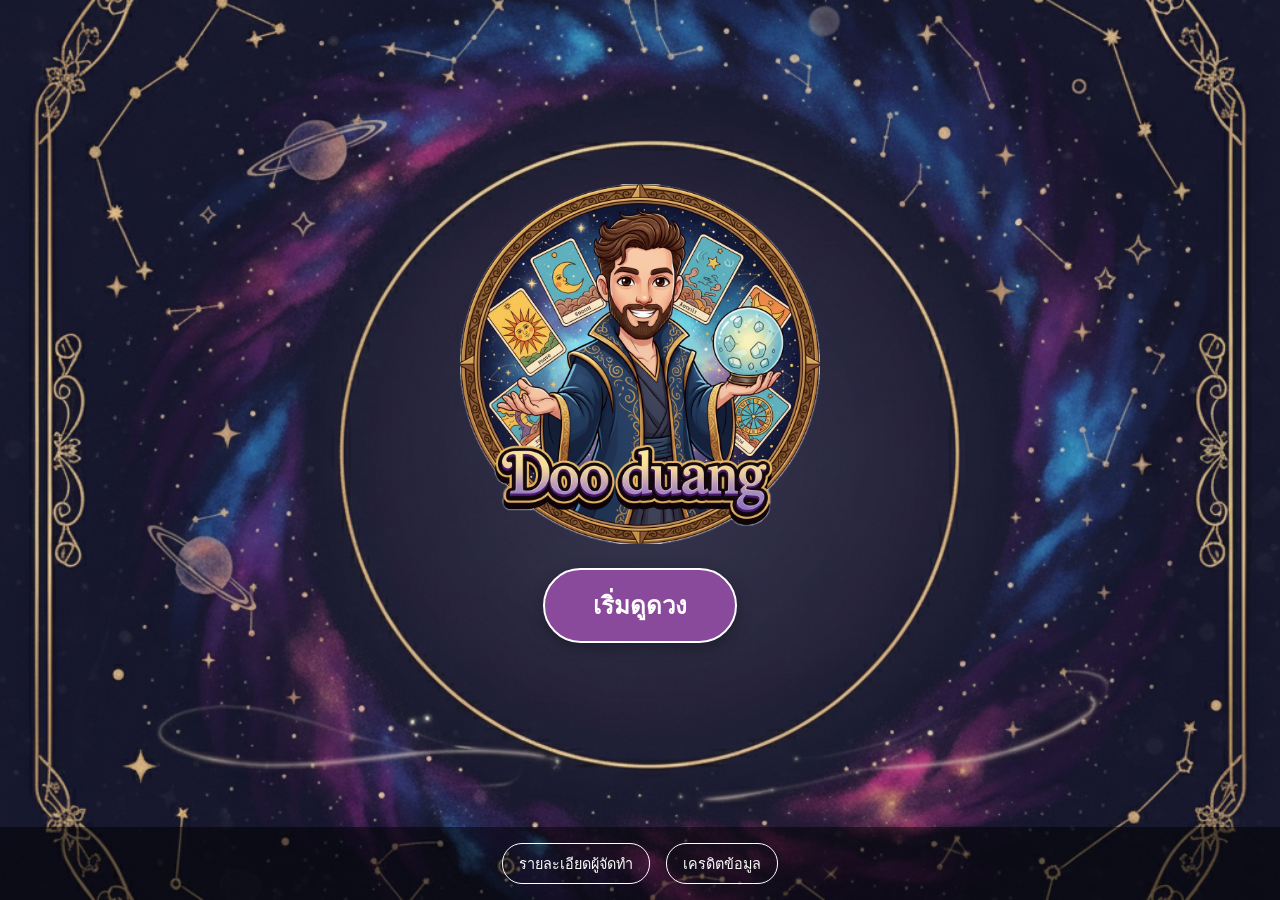
<file: index.html>
<!DOCTYPE html>
<html lang="th">
<head>
    <meta charset="UTF-8">
    <meta name="viewport" content="width=device-width, initial-scale=1.0">
    <title>ยินดีต้อนรับสู่การดูดวง</title>
    <link rel="stylesheet" href="style.css">
</head>
<body class="splash-page">

    <div class="splash-container">
        <img src="image/logo_home.png" id="home-logo" alt="Logo">
        <a href="topics.html" class="start-btn">เริ่มดูดวง</a>
        
    </div>

    <footer class="splash-footer button-footer">
        <a href="information.html" class="footer-btn">รายละเอียดผู้จัดทํา</a>
        <a href="credits.html" class="footer-btn">เครดิตข้อมูล</a>
    </footer>

</body>
</html>
</file>
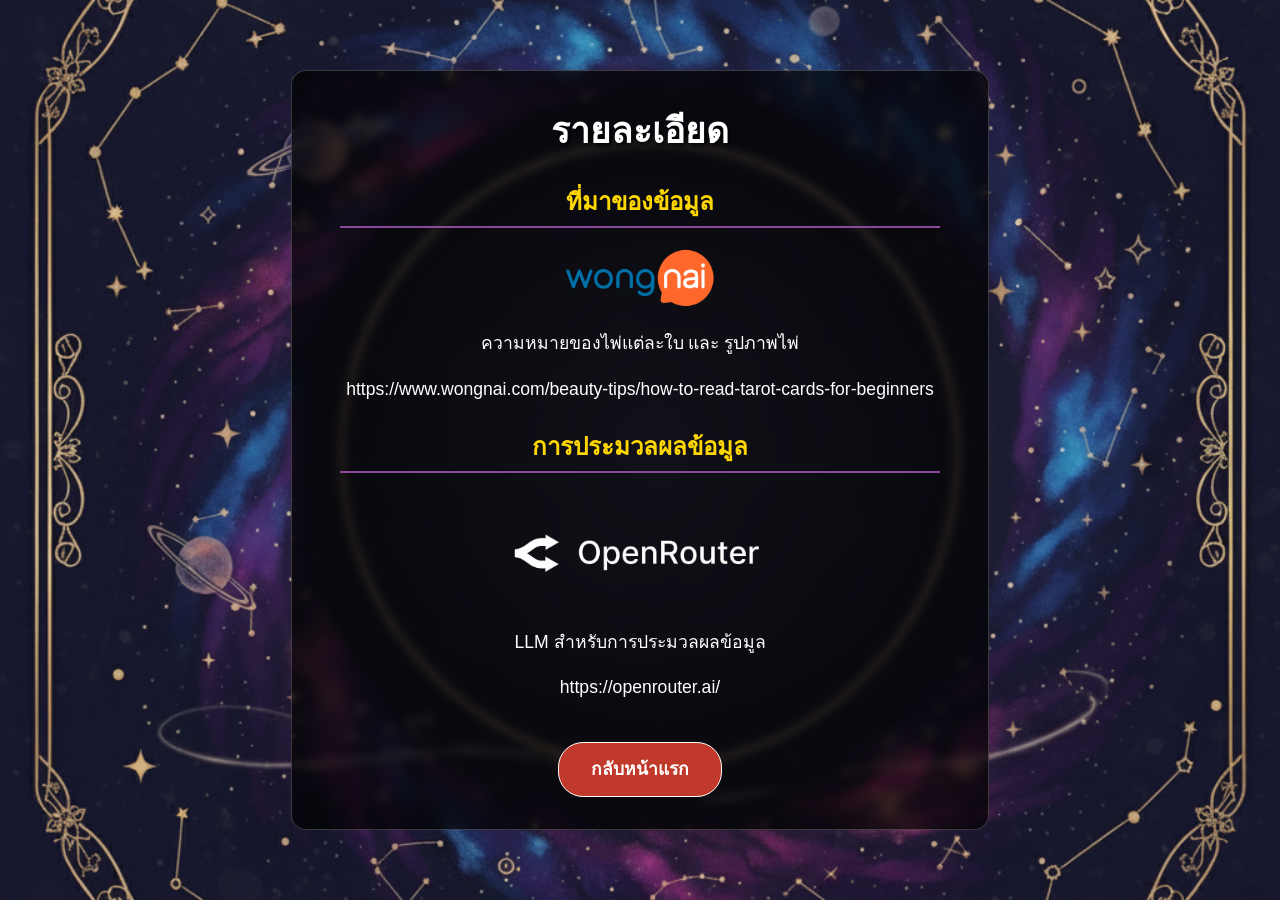
<file: credits.html>
<!DOCTYPE html>
<html lang="th">
<head>
    <meta charset="UTF-8">
    <meta name="viewport" content="width=device-width, initial-scale=1.0">
    <title>รายละเอียด</title>
    <link rel="stylesheet" href="style.css">
</head>
<body class="credits-page">

    <div class="credits-container">
        <h1>รายละเอียด</h1>
        
        <div class="credits-section">
            <h2>ที่มาของข้อมูล</h2>
            <img width="150px" src="image/wongnai.png" alt="">
            <p>
                ความหมายของไพ่แต่ละใบ และ รูปภาพไพ่
            </p>
            <p>
                https://www.wongnai.com/beauty-tips/how-to-read-tarot-cards-for-beginners
            </p>
        </div>

        <div class="credits-section">
            <h2>การประมวลผลข้อมูล</h2>
            <img width="300px" src="image/openrouter.png" alt="">
            <p>
                LLM สําหรับการประมวลผลข้อมูล
            </p>
            <p>
                https://openrouter.ai/
            </p>
        </div>

        <a href="index.html" class="back-btn">กลับหน้าแรก</a>
    </div>

</body>
</html>
</file>
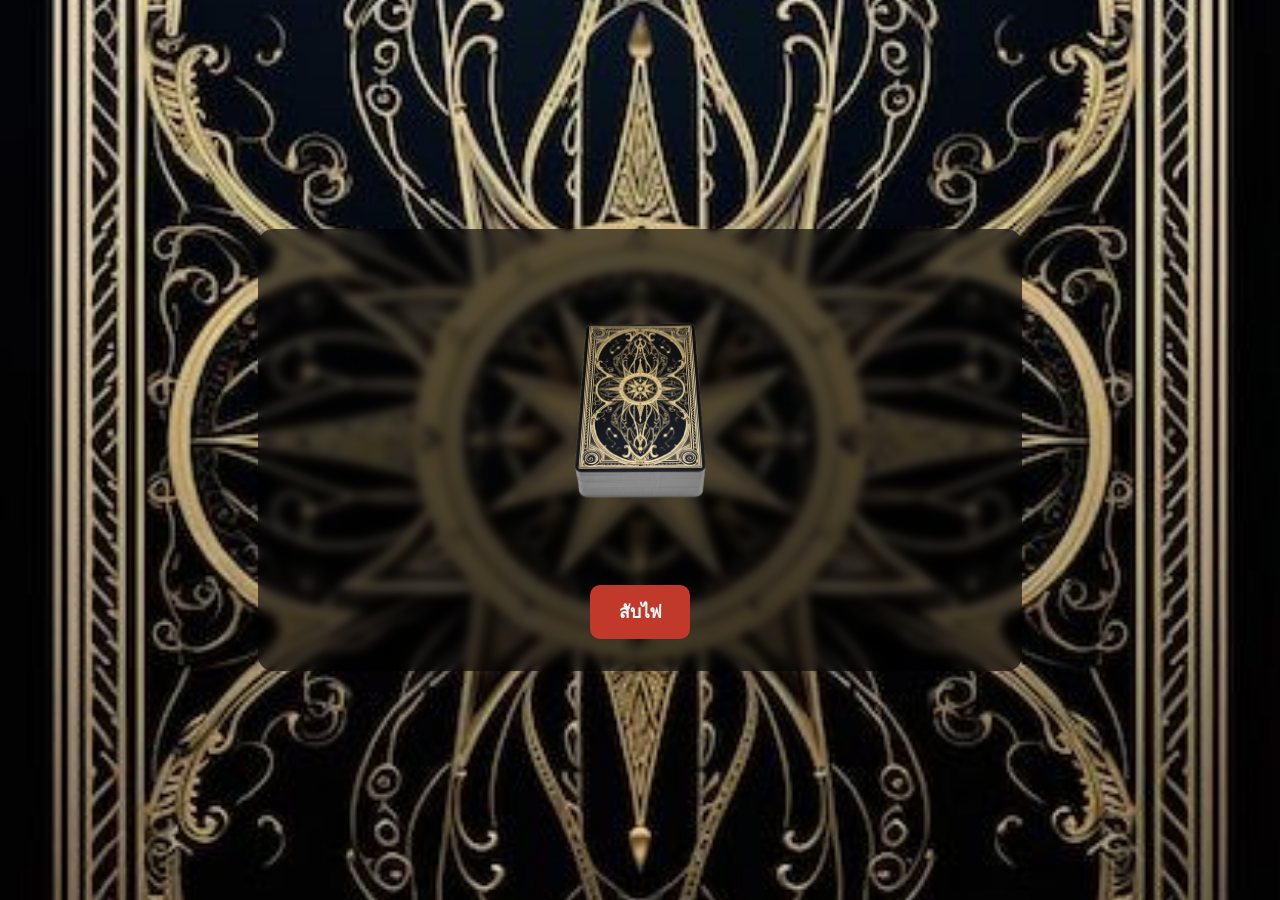
<file: reading.html>
<!DOCTYPE html>
<html lang="th">
<head>
    <meta charset="UTF-8">
    <meta name="viewport" content="width=device-width, initial-scale=1.0">
    <title>สับไพ่</title>
    <link rel="stylesheet" href="style.css">
</head>
<body class="page-container" id="page-reading">

    <div class="interaction-box">
        <img src="image/gongpai.png" id="gongpai-img" alt="กองไพ่">
        <button id="shuffle-btn">สับไพ่</button>
    </div>

    <script src="app.js"></script>
</body>
</html>
</file>
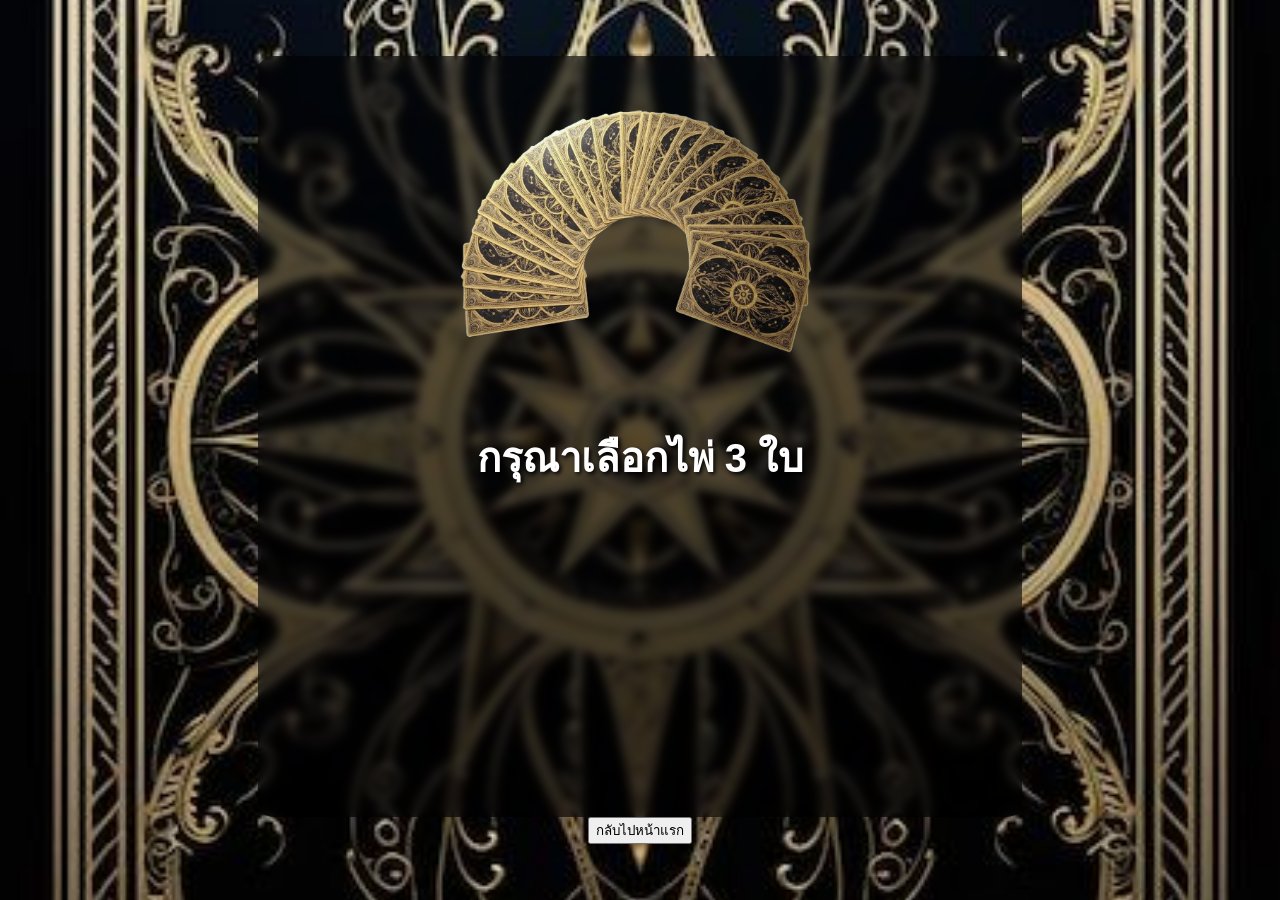
<file: select.html>
<!DOCTYPE html>
<html lang="th">
<head>
    <meta charset="UTF-8">
    <meta name="viewport" content="width=device-width, initial-scale=1.0">
    <title>เลือกไพ่ของคุณ</title>
    <link rel="stylesheet" href="style.css">
</head>
<body class="page-container" id="page-select">

    <div class="interaction-box select-box">
        <img src="image/wangpai.png" id="wangpai-img" alt="วางไพ่">

        <h1>กรุณาเลือกไพ่ 3 ใบ</h1>

        <div id="card-results"></div>

        <button id="get-reading-btn" class="hidden">ดูคำทำนาย</button>
    </div>

    <div id="loading-modal" class="modal-overlay">
        <div class="modal-content loading">
            <div class="spinner"></div>
            <p>ดวงของท่านกำลังเดินทางมา...</p>
        </div>
    </div>

    <div id="result-modal" class="modal-overlay">
        <div class="modal-content">
            <h2>คำทำนายของคุณมาแล้ว</h2>
            <p id="result-text"></p>
            <button id="close-result-btn">ปิด</button>
        </div>
    </div>

    <div class="nav-back">
        <button id="back-to-index" class="btn" onclick="location.href='index.html'">กลับไปหน้าแรก</button>
    </div>

    <script src="app.js"></script>
</body>
</html>
</file>
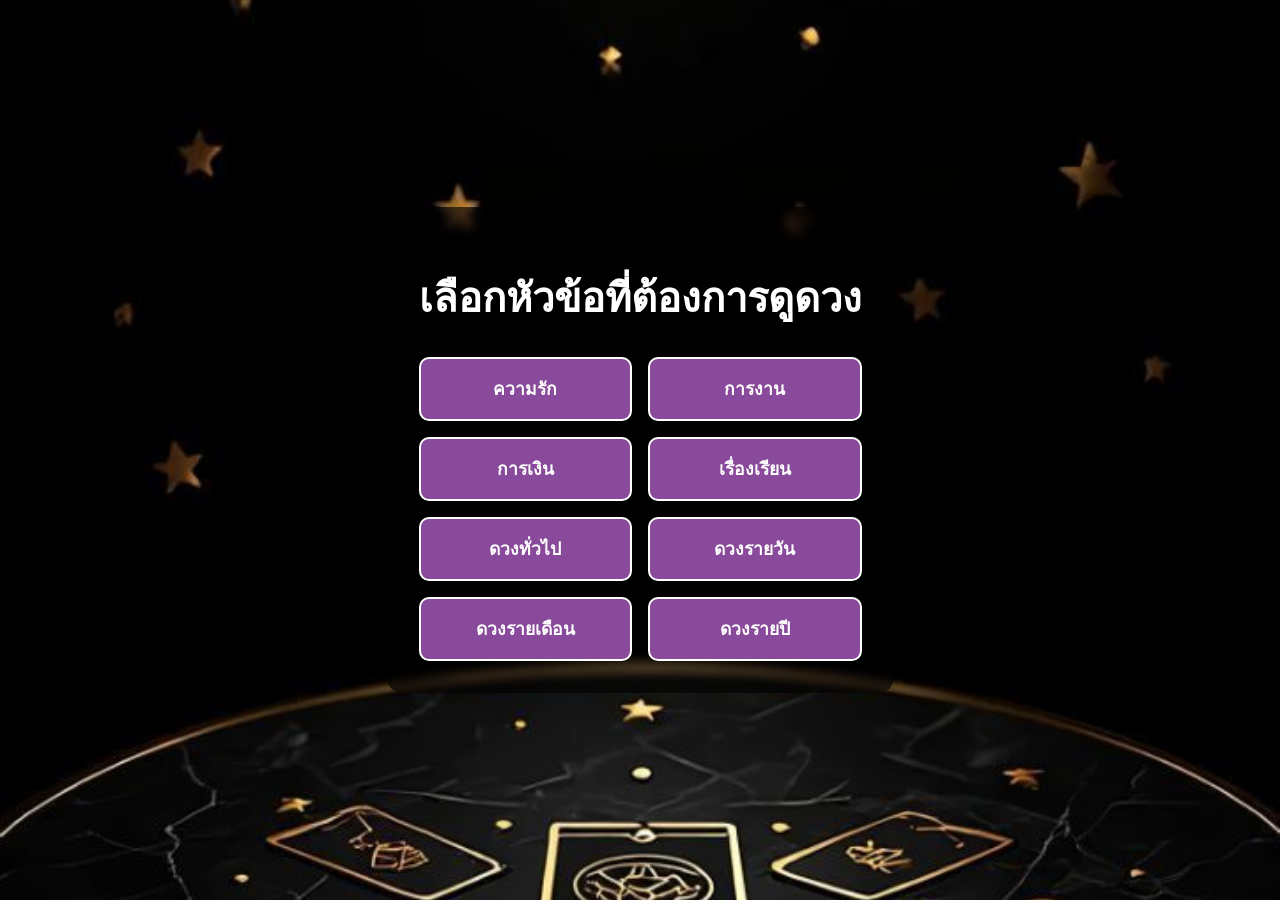
<file: topics.html>
<!DOCTYPE html>
<html lang="th">
<head>
    <meta charset="UTF-8">
    <meta name="viewport" content="width=device-width, initial-scale=1.0">
    <title>เลือกหัวข้อดูดวง</title>
    <link rel="stylesheet" href="style.css">
</head>
<body class="topic-page"> 

    <div class="topic-container">
        <h1>เลือกหัวข้อที่ต้องการดูดวง</h1>
        <div class="topic-grid">
            <a href="reading.html?topic=LOVE" class="topic-btn">ความรัก</a>
            <a href="reading.html?topic=WORK" class="topic-btn">การงาน</a>
            <a href="reading.html?topic=FINANCE" class="topic-btn">การเงิน</a>
            <a href="reading.html?topic=STUDY" class="topic-btn">เรื่องเรียน</a>
            <a href="reading.html?topic=GENERAL" class="topic-btn">ดวงทั่วไป</a>
            <a href="reading.html?topic=DAILY" class="topic-btn">ดวงรายวัน</a>
            <a href="reading.html?topic=MONTHLY" class="topic-btn">ดวงรายเดือน</a>
            <a href="reading.html?topic=YEARLY" class="topic-btn">ดวงรายปี</a>
        </div>
    </div>

</body>
</html>
</file>
<file: style.css>
/* --- (ใหม่) หน้า Splash (index.html) --- */
.splash-page {
    background-image: url('image/back_home.png');
    background-size: cover;
    background-position: center;
    background-attachment: fixed;
    display: flex;
    flex-direction: column;
    justify-content: center;
    align-items: center;
    height: 100vh;
}

.splash-container {
    display: flex;
    flex-direction: column;
    align-items: center;
    justify-content: center;
    flex-grow: 1; /* ดันให้ footer อยู่ข้างล่าง */
    text-align: center;
}
.pawee-image{
    width: 450px; /* ปรับขนาดโลโก้ตามต้องการ */
    max-width: 80%;
    margin-bottom: 1.5rem;
}

#home-logo {
    width: 450px; /* ปรับขนาดโลโก้ตามต้องการ */
    max-width: 80%;
    margin-bottom: 1.5rem;
}

.start-btn {
    background-color: #8a4a9c;
    color: white;
    padding: 1rem 3rem;
    border-radius: 50px;
    text-decoration: none;
    font-size: 1.5rem;
    font-weight: bold;
    border: 2px solid #fff;
    transition: all 0.3s ease;
    box-shadow: 0 4px 15px rgba(0,0,0,0.3);
}
.start-btn:hover {
    background-color: #b37ac4;
    transform: scale(1.05);
}

.splash-footer {
    width: 100%;
    text-align: center;
    padding: 1rem 0;
    background: rgba(0, 0, 0, 0.5); /* พื้นหลังโปร่งแสง */
    font-size: 0.9rem;
    box-sizing: border-box; /* ป้องกัน padding ดัน layout */
}
.splash-footer p {
    margin: 0.3rem 0;
}

/* --- (เปลี่ยนชื่อ) หน้า Topic (topics.html) --- */
/* ให้ลบ .home-page เก่าทิ้ง แล้วใช้ .topic-page นี้แทน */
.topic-page { 
    background-image: url('image/back.jpg');
    background-size: cover;
    background-position: center;
    background-attachment: fixed; /* เพิ่มให้พื้นหลังไม่เลื่อน */
    display: flex;
    justify-content: center;
    align-items: center;
    height: 100vh; /* ทำให้เต็มจอ */
}

/* --- ส่วนที่เหลือของ style.css ---
  ( .topic-container, .topic-grid, .page-container, .modal-overlay ฯลฯ )
  ... ใช้ของเดิมได้เลย ไม่ต้องแก้ ...
*/
/* --- การตั้งค่าทั่วไป --- */
html, body {
    margin: 0;
    padding: 0;
    font-family: Arial, sans-serif;
    color: white;
    height: 100%;
    text-align: center;
}

.hidden {
    display: none;
}

/* --- หน้า Home (เลือกหัวข้อ) --- */
.home-page {
    background-image: url('image/back.jpg');
    background-size: cover;
    background-position: center;
    display: flex;
    justify-content: center;
    align-items: center;
}

.topic-container {
    background: rgba(0, 0, 0, 0.6);
    padding: 2rem;
    border-radius: 15px;
    backdrop-filter: blur(5px);
}
.topic-grid {
    display: grid;
    grid-template-columns: 1fr 1fr;
    gap: 1rem;
}
.topic-btn {
    background-color: #8a4a9c;
    color: white;
    padding: 1rem 1.5rem;
    border-radius: 10px;
    text-decoration: none;
    font-size: 1.1rem;
    font-weight: bold;
    border: 2px solid #fff;
    transition: all 0.3s ease;
}
.topic-btn:hover {
    background-color: #b37ac4;
    transform: scale(1.05);
}

/* --- พื้นหลังรวมสำหรับหน้า Reading, Video, Select --- */
.page-container {
    background-image: url('image/back_card.jpg');
    background-size: cover;
    background-position: center;
    background-attachment: fixed;
    display: flex;
    flex-direction: column;
    justify-content: center;
    align-items: center;
    padding: 1rem;
    box-sizing: border-box;
}

/* --- กล่อง UI หลัก (สำหรับหน้า Reading และ Select) --- */
.interaction-box {
    background: rgba(0, 0, 0, 0.6);
    padding: 2rem;
    border-radius: 15px;
    backdrop-filter: blur(5px);
    display: flex;
    flex-direction: column;
    align-items: center;
    width: 90%;
    max-width: 700px;
}

h1 {
    font-size: 2.5rem;
    text-shadow: 2px 2px 4px #000;
}

/* --- หน้า Reading (สับไพ่) --- */
#gongpai-img {
    width: 200px;
}
#shuffle-btn {
    background-color: #c0392b;
    color: white;
    padding: 0.8rem 1.8rem;
    border: none;
    border-radius: 10px;
    font-size: 1.1rem;
    font-weight: bold;
    cursor: pointer;
    transition: background-color 0.3s ease;
    margin-top: 1.5rem;
}
#shuffle-btn:hover {
    background-color: #e74c3c;
}

/* --- หน้า Video --- */
#shuffle-video {
    width: 80%;
    max-width: 800px;
    border-radius: 10px;
    border: 3px solid white;
    box-shadow: 0 0 20px rgba(0,0,0,0.5);
}

/* --- หน้า Select (เลือกไพ่) --- */
.select-box {
    justify-content: flex-start;
}

#wangpai-img {
    width: 400px;
    max-width: 100%;
    cursor: pointer;
    transition: transform 0.2s;
}
#wangpai-img:hover {
    transform: scale(1.03);
}

#card-results {
    display: flex;
    justify-content: center;
    gap: 1rem;
    margin: 1.5rem 0;
    min-height: 220px;
    flex-wrap: wrap;
}

.tarot-card {
    width: 150px;
    height: auto;
    border: 3px solid white;
    border-radius: 10px;
    box-shadow: 0 4px 15px rgba(0,0,0,0.5);
}

#get-reading-btn {
    background-color: #4CAF50;
    color: white;
    padding: 1rem 2rem;
    border: none;
    border-radius: 10px;
    font-size: 1.2rem;
    font-weight: bold;
    cursor: pointer;
    transition: background-color 0.3s ease;
    margin-top: 1rem;
}
#get-reading-btn:hover {
    background-color: #66bb6a;
}

/* --- Modal (กล่องข้อความ) --- */
.modal-overlay {
    display: none; 
    position: fixed;
    top: 0;
    left: 0;
    width: 100%;
    height: 100%;
    background: rgba(0, 0, 0, 0.7);
    justify-content: center;
    align-items: center;
    z-index: 1000;
}
.modal-content {
    background: #fff;
    color: #333;
    padding: 2rem;
    border-radius: 10px;
    width: 80%;
    max-width: 500px;
    text-align: center;
}
.modal-content.loading {
    color: #fff;
    background: rgba(0, 0, 0, 0.8);
}
#result-text {
    font-size: 1.1rem;
    line-height: 1.6;
    max-height: 300px;
    overflow-y: auto;
    text-align: left;
    white-space: pre-wrap;
}
#close-result-btn {
    background-color: #f44336;
    color: white;
    padding: 0.8rem 1.5rem;
    border: none;
    border-radius: 5px;
    font-size: 1rem;
    cursor: pointer;
    margin-top: 1rem;
}
.spinner {
    border: 8px solid #f3f3f3;
    border-top: 8px solid #8a4a9c;
    border-radius: 50%;
    width: 60px;
    height: 60px;
    animation: spin 1.5s linear infinite;
}
@keyframes spin {
    0% { transform: rotate(0deg); }
    100% { transform: rotate(360deg); }
}
/* --- (อัปเดต) สไตล์ Footer เดิม ให้รองรับปุ่ม --- */
.splash-footer.button-footer {
    width: 100%;
    text-align: center;
    padding: 1rem 0;
    background: rgba(0, 0, 0, 0.5);
    display: flex;
    justify-content: center;
    gap: 1rem; /* เว้นระยะห่างระหว่างปุ่ม */
    box-sizing: border-box;
}

/* (ใหม่) ปุ่มใน Footer */
.footer-btn {
    background-color: transparent;
    border: 1px solid #fff;
    color: white;
    padding: 0.5rem 1rem;
    border-radius: 20px;
    text-decoration: none;
    font-size: 0.9rem;
    transition: all 0.3s ease;
}
.footer-btn:hover {
    background-color: white;
    color: black;
}


/* --- (ใหม่) สไตล์สำหรับหน้า Credits.html --- */
.credits-page {
    /* ใช้พื้นหลังเดียวกับหน้า Home */
    background-image: url('image/back_home.png'); 
    background-size: cover;
    background-position: center;
    background-attachment: fixed;
    display: flex;
    justify-content: center;
    align-items: center;
    height: 100vh;
    padding: 1rem;
    box-sizing: border-box;
}

.credits-container {
    background: rgba(0, 0, 0, 0.7);
    padding: 2rem 3rem;
    border-radius: 15px;
    backdrop-filter: blur(5px);
    width: 90%;
    max-width: 600px;
    border: 1px solid rgba(255, 255, 255, 0.2);
}

.credits-container h1 {
    font-size: 2.2rem;
    text-align: center;
    margin-top: 0;
}

.credits-section {
    margin-bottom: 1.5rem;
}

.credits-section h2 {
    font-size: 1.5rem;
    color: #ffd700; /* สีทอง */
    border-bottom: 2px solid #8a4a9c;
    padding-bottom: 0.3rem;
}

.credits-section p {
    font-size: 1.1rem;
    line-height: 1.6;
}

/* (ใหม่) ปุ่มกลับ */
.back-btn {
    display: inline-block; /* ทำให้ปุ่มอยู่ตรงกลางได้ */
    background-color: #c0392b; /* สีแดง */
    color: white;
    padding: 0.8rem 2rem;
    border-radius: 25px;
    text-decoration: none;
    font-size: 1.1rem;
    font-weight: bold;
    transition: all 0.3s ease;
    margin-top: 1rem;
    border: 1px solid #fff;
}

.back-btn:hover {
    background-color: #e74c3c;
    transform: scale(1.05);
}
</file>
